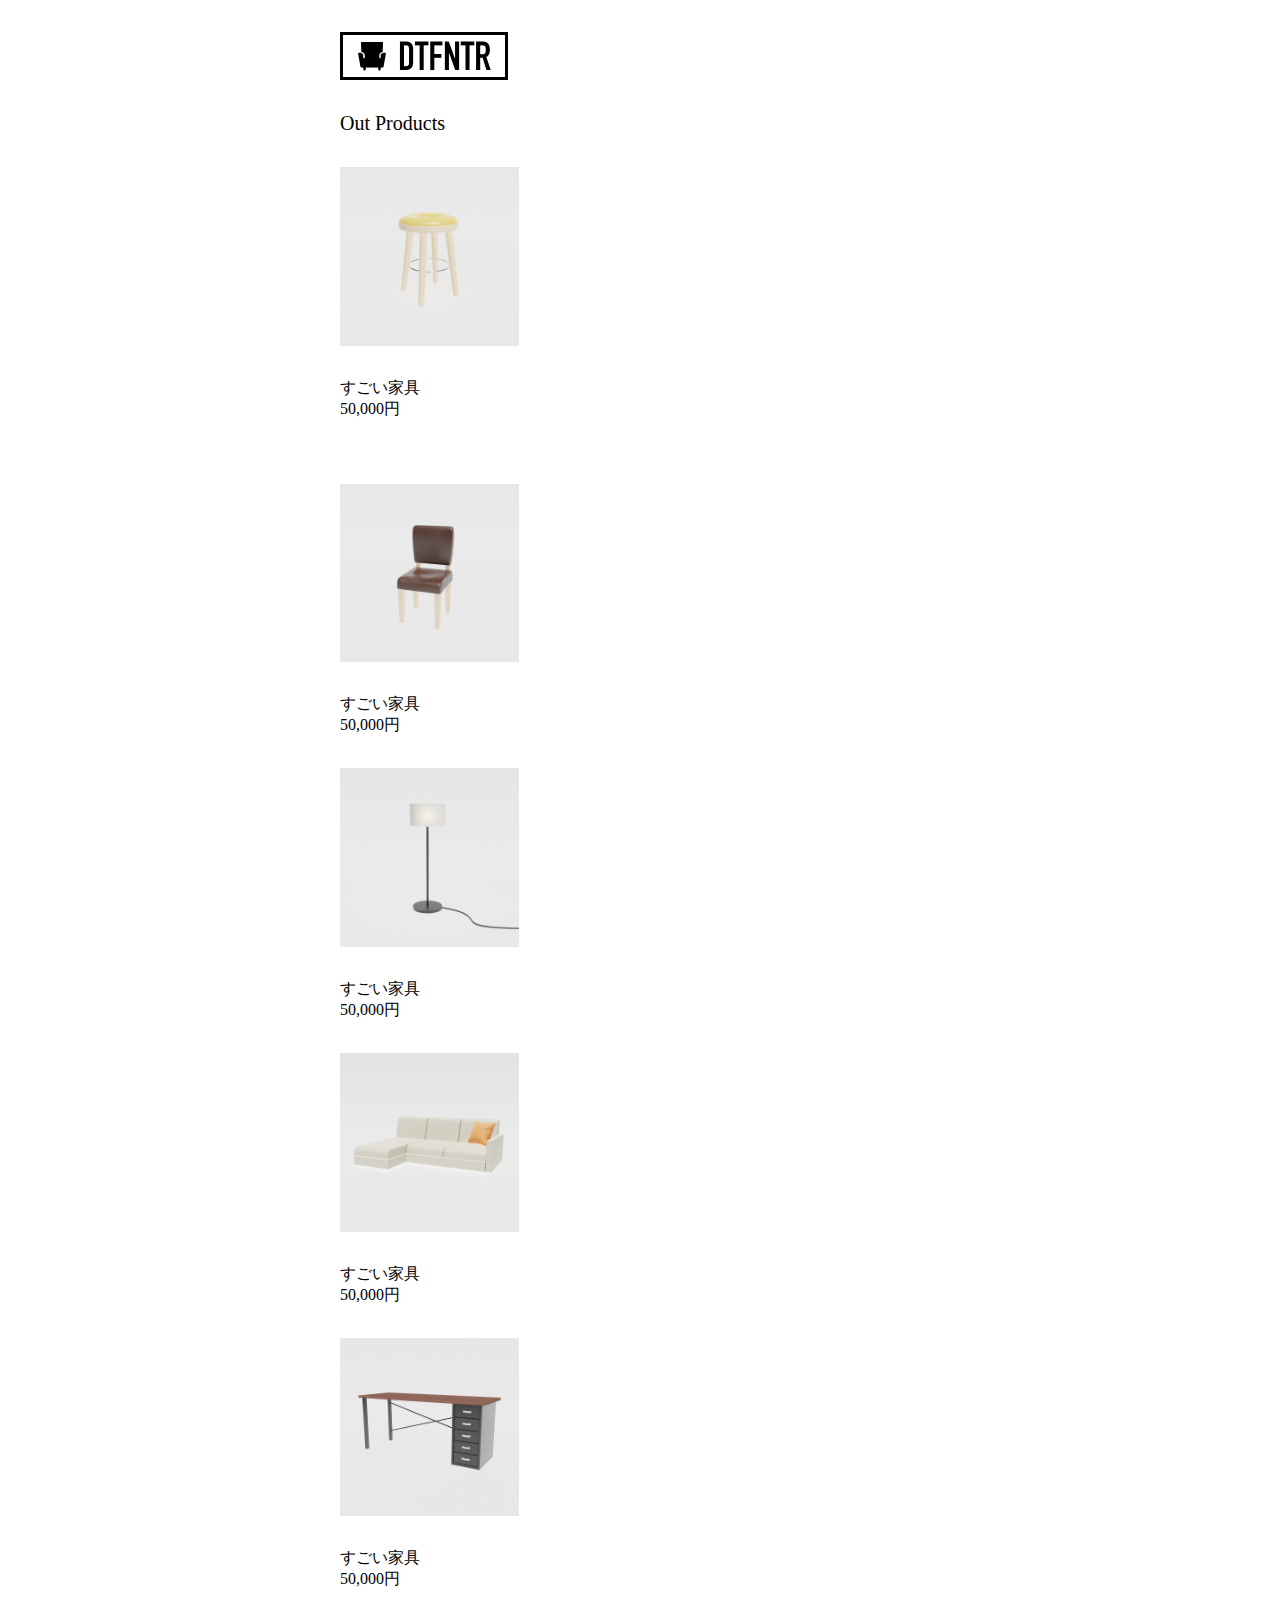
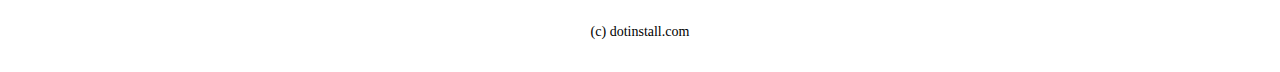
<file: index.html>
<!DOCTYPE html>
<html lang="ja">
<head>
  <meta charset="UTF-8">
  <meta http-equiv="X-UA-Compatible" content="IE=edge">
  <meta name="viewport" content="width=device-width, initial-scale=1.0">
  <title>DTFNTR - 目黒のアンティーク家具専門店</title>
  <link rel="icon" href="favicon.png">
  <link rel="stylesheet" href="style.css">
</head>
<body>
  <div class="container">
    <header>
      <h1><img src="logo.png" width="168" height="48" alt="DTFNR"></h1>
    </header>

    <section class="products">
      <h2>Out Products</h2>
      <ul>
        <li>
          <a href="product-1.html">
          <img src="product-1.png" width="400" height="400" alt="すごい家具">
          <h3>すごい家具</h3>
          <p>50,000円</p>
        </li>
        <li>
          <img src="product-2.png" width="400" height="400" alt="すごい家具">
          <h3>すごい家具</h3>
          <p>50,000円</p>
        </li>
        <li>
          <img src="product-3.png" width="400" height="400" alt="すごい家具">
          <h3>すごい家具</h3>
          <p>50,000円</p>
        </li>
        <li>
          <img src="product-4.png" width="400" height="400" alt="すごい家具">
          <h3>すごい家具</h3>
          <p>50,000円</p>
        </li>
        <li>
          <img src="product-5.png" width="400" height="400" alt="すごい家具">
          <h3>すごい家具</h3>
          <p>50,000円</p>
        </li>
      </ul>
      <footer><small>(c) dotinstall.com</small></footer>
    </section>


  </div>

</body>
</html>
</file>
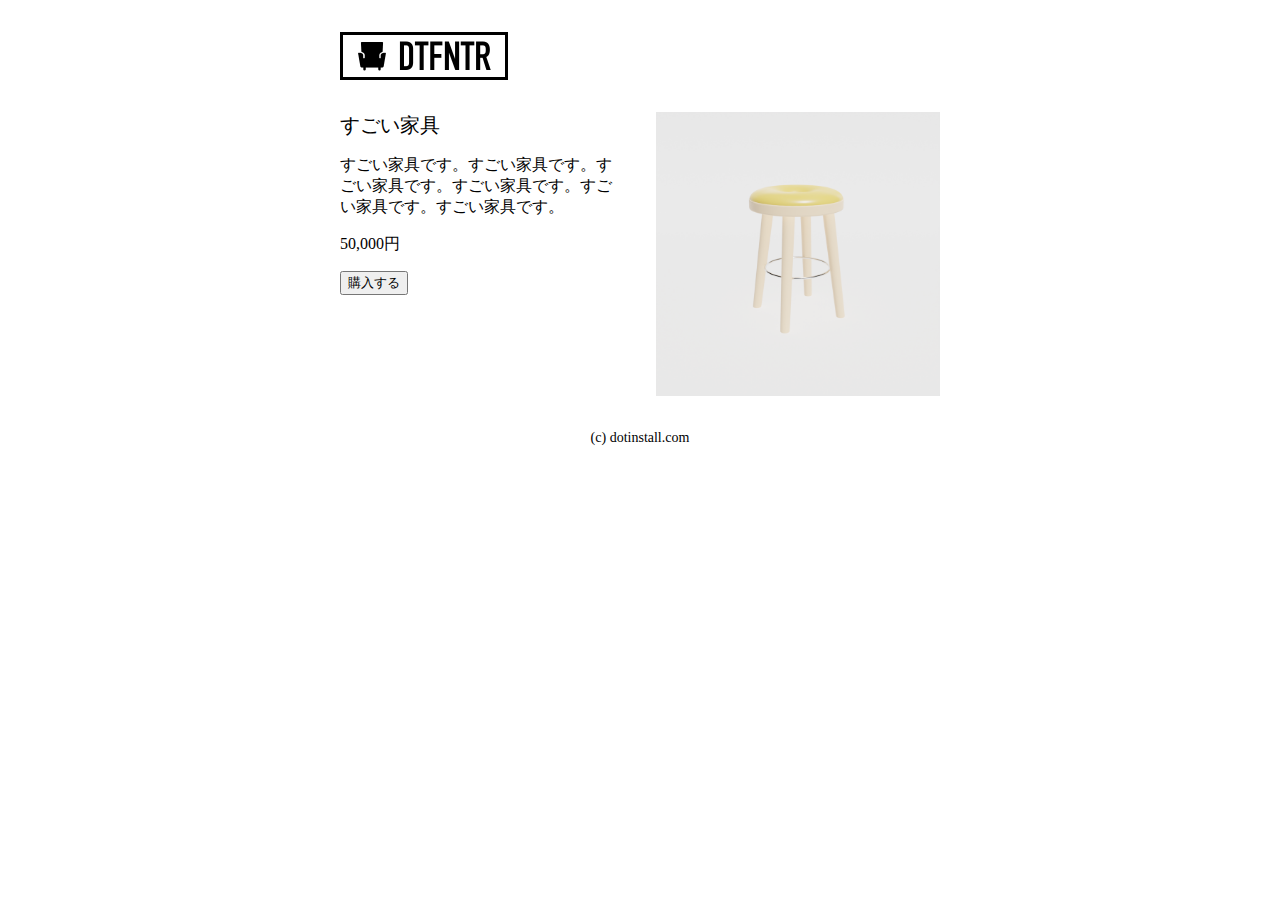
<file: product-1.html>
<!DOCTYPE html>
<html lang="ja">
<head>
    <meta charset="UTF-8">
    <meta http-equiv="X-UA-Compatible" content="IE=edge">
    <meta name="viewport" content="width=device-width, initial-scale=1.0">
    <title>DTFNTR - 目黒のアンティーク家具専門店</title>
    <link rel="icon" href="favicon.png">
    <link rel="stylesheet" href="style.css">
</head>
<body>
<div class="container">
    <header>

        <h1>
            <a href="index.html">
                <img src="logo.png" width="168" height="48" alt="DTFNR">
            </a>
        </h1>
    </header>

    <section class="product">
        <div>
        <h2>すごい家具</h2>
        <p>すごい家具です。すごい家具です。すごい家具です。すごい家具です。すごい家具です。すごい家具です。</p>
        <p>50,000円</p>
        <button>購入する</button>
        </div>
        <div>
        <img src="product-1.png" width="400" height="400" alt="すごい家具">
        </div>
    </section>



    <footer><small>(c) dotinstall.com</small></footer>
</div>

</body>
</html>
</file>
<file: style.css>
@charset "utf-8";

img {
  vertical-align: bottom;
}

a {
  text-decoration: none;
  color: inherit;
}

a:hover {
  opacity: 0.7;
}

header {
  padding-top: 32px;
}

body {
  margin: 0;
}

h1 {
  margin: 0;
}

h2 {
  margin: 0;
  font-weight: normal;
  font-size: 20px;
}

h3 {
  margin: 32px 0 0 0;
  font-weight: normal;
  font-size: 16px;
}

p {
  margin: 0;
}

.container {
  max-width: 600px;
  margin: 0 auto;
  width: calc(100% - 32px - 32px);
  box-sizing: border-box;
}

/* products */

.products {
  margin-top: 32px;
}
.products ul {
  list-style: none;
  margin: 0;
  padding: 0;
  display: flex;
  gap: 32px;
  flex-wrap: wrap;
}

.products li {
  width: calc((100% - 32px - 32px) / 3);
  box-sizing: border-box;
}
.products img {
  width: 100%;
  height: auto;
  margin-top: 32px;
}

footer {
  text-align: center;
  margin-top: 32px;
  padding-bottom: 32px;
}

small {
  font-size: 14px;
}

.product {
  display: flex;
  gap: 32px;
  margin-top: 32px;
}

.product div {
  flex: 1;
}

.product p {
  margin-top: 16px;
}

.product button {
  margin-top: 16px;
  cursor: pointer;
}

.product img {
  width: 100%;
  height: auto;
}
</file>
